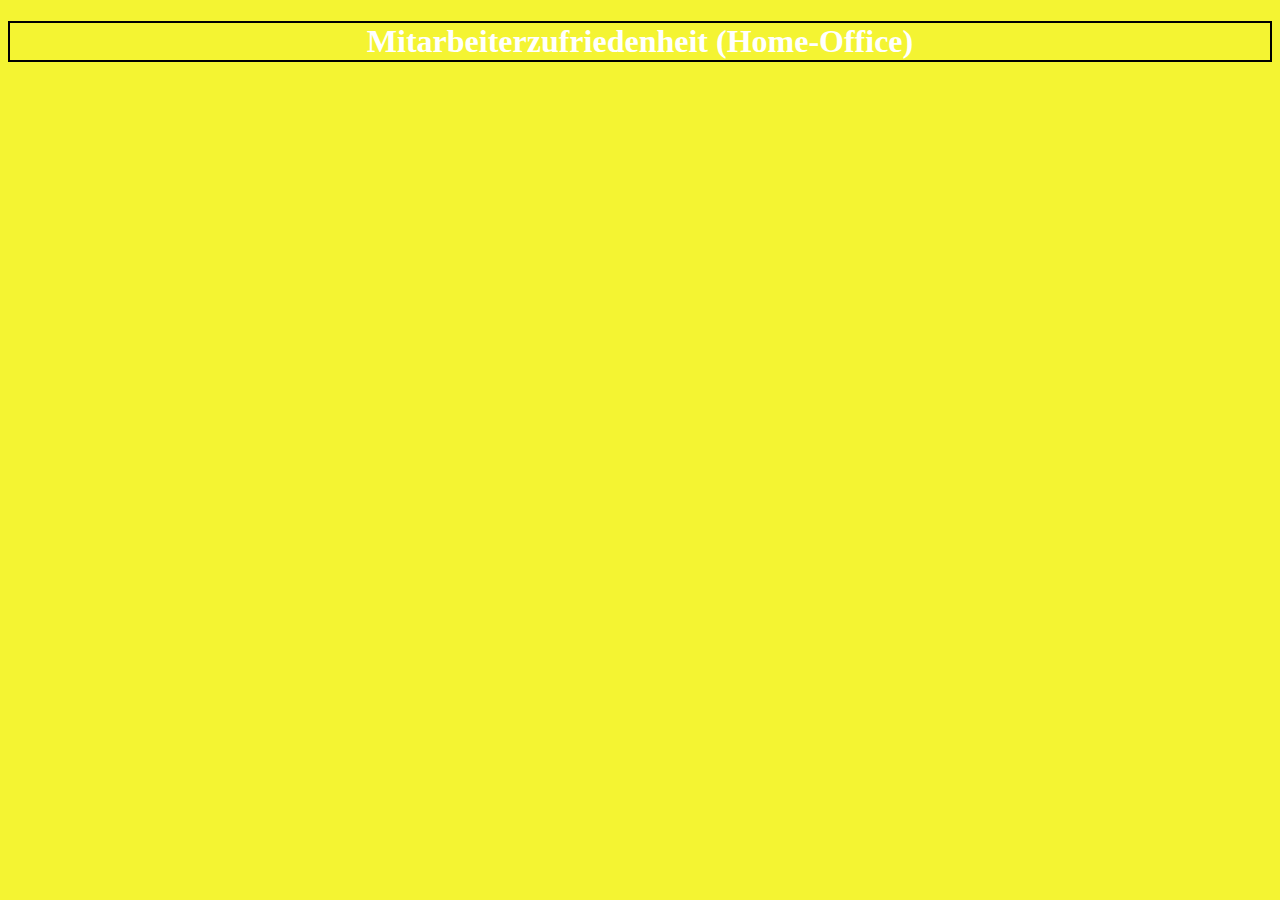
<file: index.html>
<!DOCTYPE html>
<html>
<meta charset="UTF-8">
<link rel="stylesheet" type="text/css" href="mystyle.css">
<meta name ="viewport" content="width=device-width, initial-scale=1.0">
<head>
	<title>Arbeit</title>
</head>

<body class="body-h1">

	<h1 id="myHeader" title="i am a header">Mitarbeiterzufriedenheit (Home-Office)</h1>

</body>
</html>
</file>
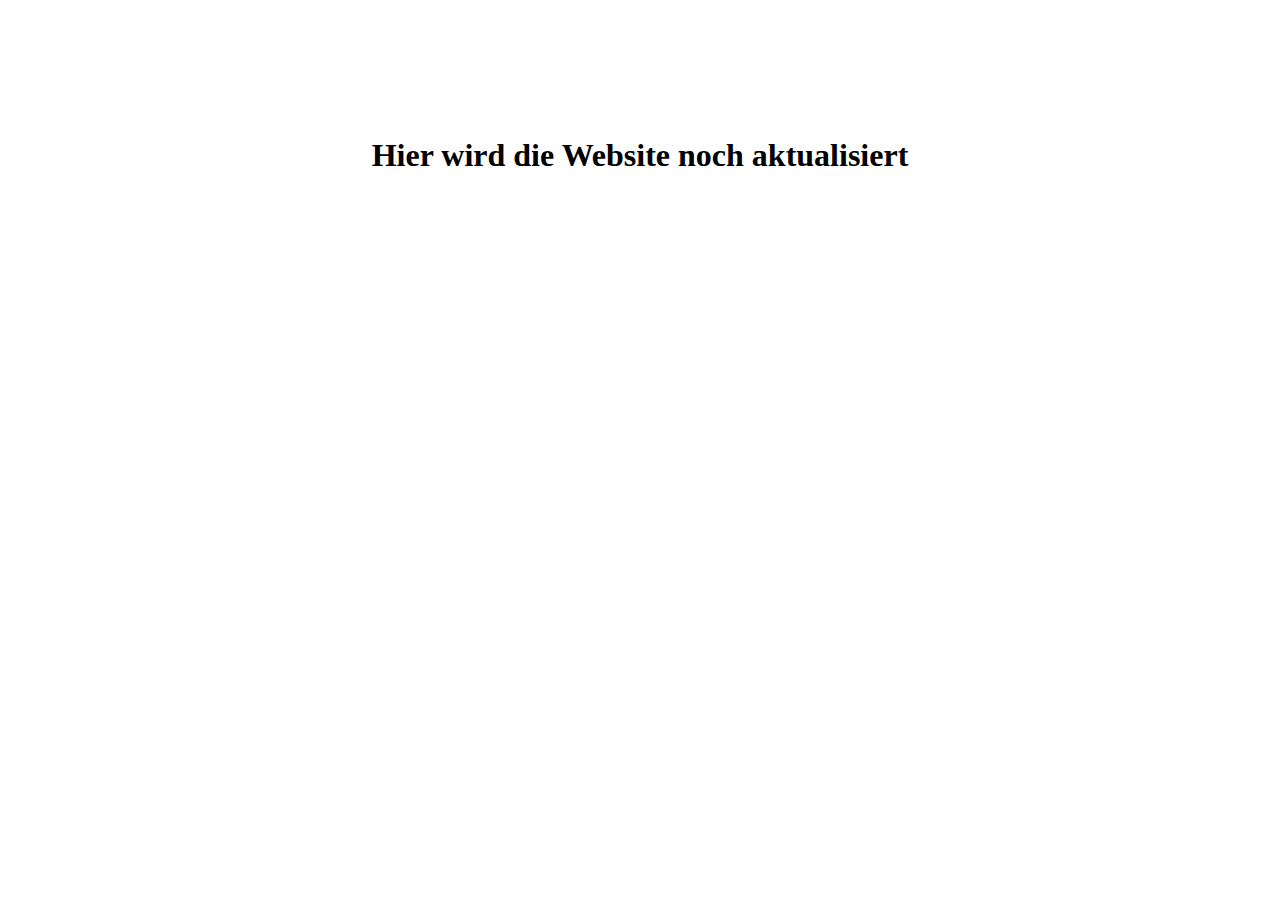
<file: file2.html>
<!DOCTYPE html>
<html>
<meta charset="UTF-8">
<link rel="stylesheet" type="text/css" href="mystyle.css">
<meta name ="viewport" content="width=device-width, initial-scale=1.0">
<head>
	<title>Second-Page</title>
</head>

<body>

<h1 class="file2h1">Sara is the best :)</h1>
	<div class="div-file2">
		<br />
		<br />
	<h1 class="title-second-page">Hier wird die Website noch aktualisiert</h1>
	</div>

</body>
</html>
</file>
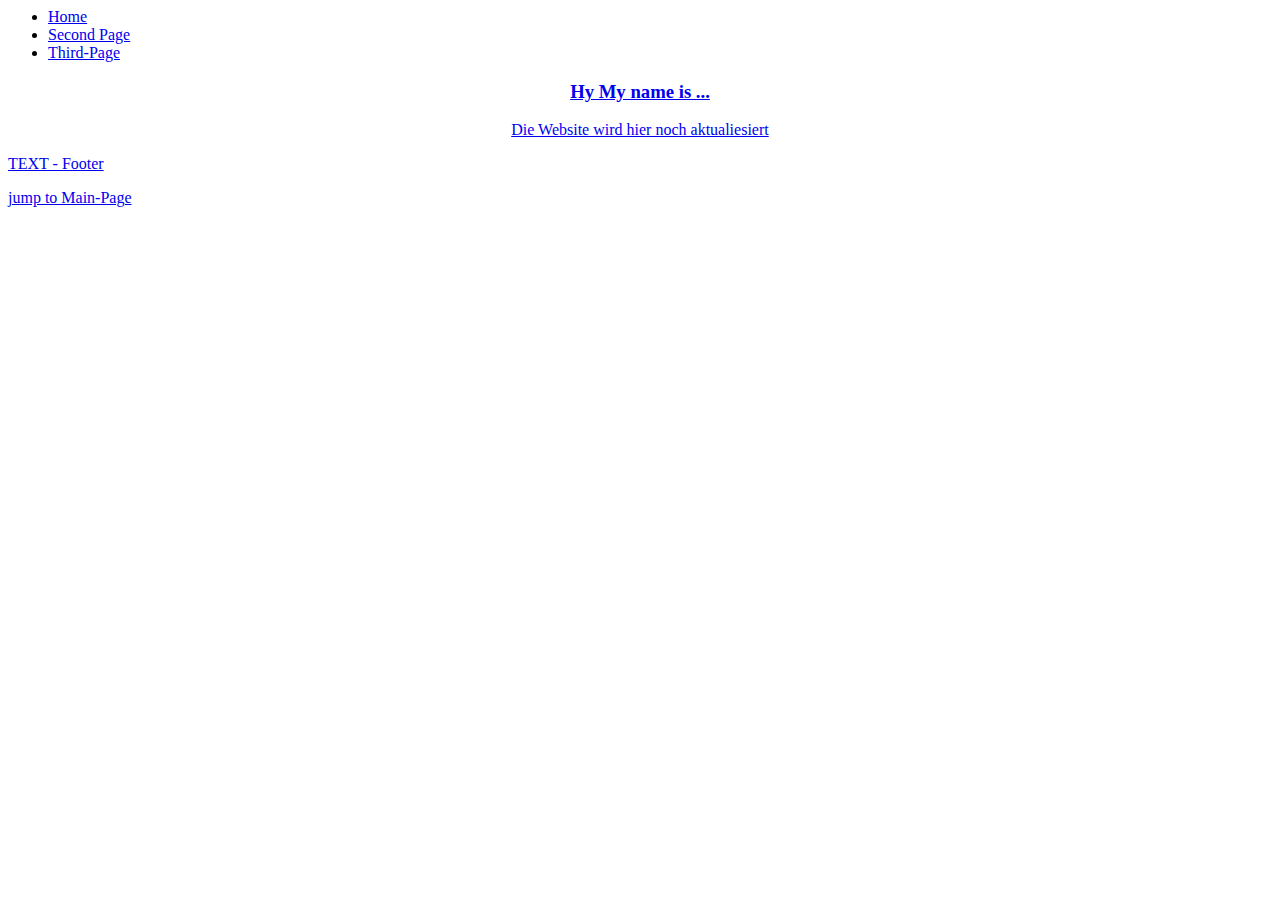
<file: file3.html>
<html>
<head>
	
	<meta name = "viewport" content="width=device-width, initial-scale=1.0">
	<title>Third-Page</title>
	<link rel="stylesheet" type="text/css" href="mystyle.css">
</head>
	<title> 3.Website</title>
<body>
	<header>
			<ul class="nav-list">
				<li><a href="index.html">Home</li>
				<li><a href="file2.html">Second Page</li>
				<li><a href="file3.html">Third-Page</li>
			</ul>
	</header>
	
	<section class="intro" id="home"> 
		<h3> Hy My name is ... </h3>
		<p>Die Website wird hier noch aktualiesiert</p>
	</section>	
		
	<footer>
		<p> TEXT - Footer</p>	
		<a href="index.html" class="footer-link">jump to Main-Page</a>
	</footer>

</body>
</html>
</file>
<file: mystyle.css>
.body-h1 {background-color: rgb(244,244,50)}

.body-background {background-color:lightgrey;
				  background-image: url("media/Bild.jpg");
}
	
#myHeader{
	color: white;
	text-align:center;
	border:2px solid black;
}

.intro{
	text-align:center;
	
}

.file2h1{
	text-align:center;
	color:white;
}

.div-file2{text-align:center;color:white;border:white}

.title-second-page{
	color:black;
}
-----
.logo{
	position:bottom;
}

.header-developer{
	
}
</file>
